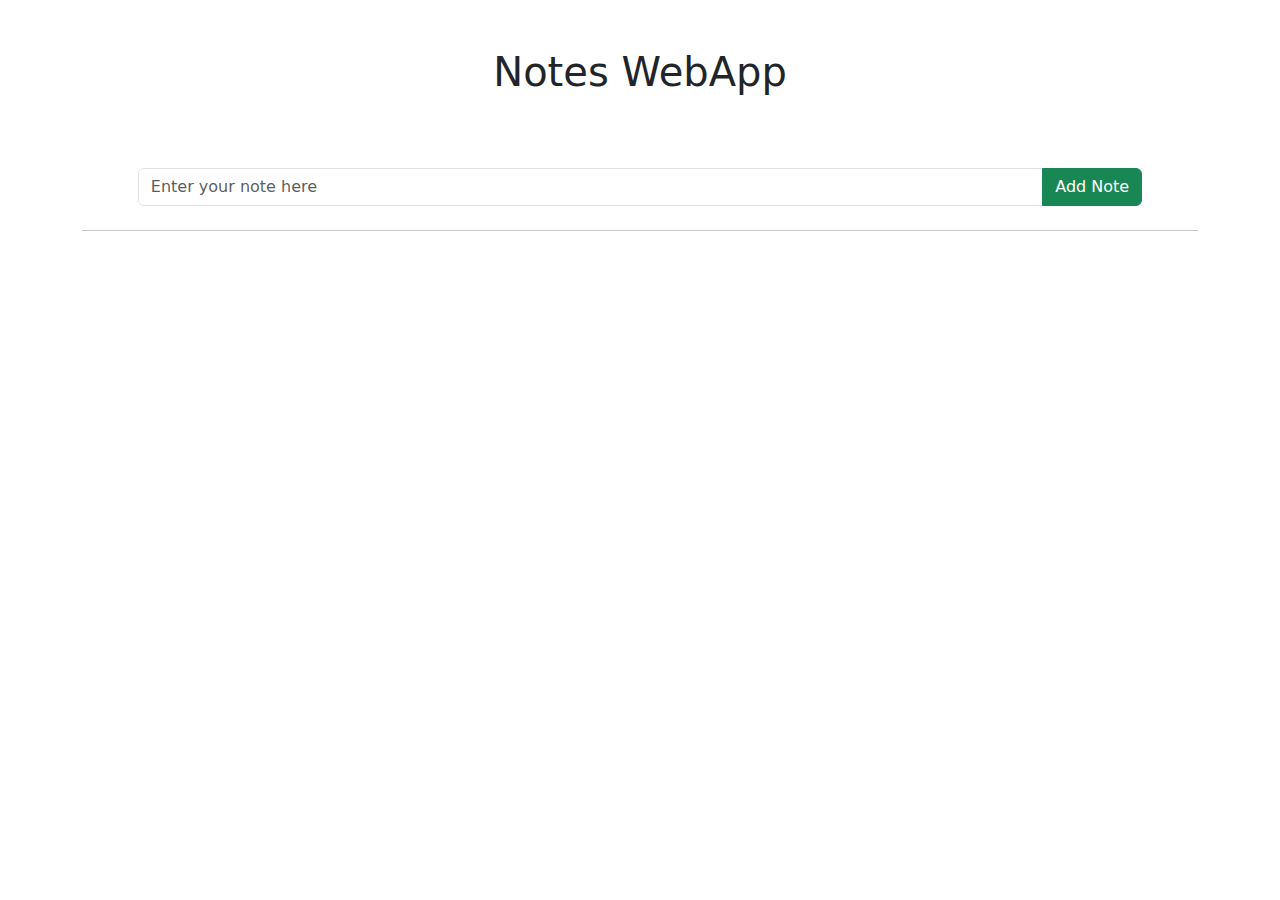
<file: src/main/resources/templates/index.html>
<!doctype html>
<html lang="en" xmlns:th="http://www.thymeleaf.org">

<head>
  <meta charset="utf-8">
  <meta name="viewport" content="width=device-width, initial-scale=1">
  <title>Notes WebApp</title>
  <script src="https://code.jquery.com/jquery-3.6.0.min.js"></script>
  <link href="https://cdn.jsdelivr.net/npm/bootstrap@5.3.3/dist/css/bootstrap.min.css" rel="stylesheet"
    integrity="sha384-QWTKZyjpPEjISv5WaRU9OFeRpok6YctnYmDr5pNlyT2bRjXh0JMhjY6hW+ALEwIH" crossorigin="anonymous">
  <link th:href="@{/css/styles.css}" rel="stylesheet" />
</head>

<body>
  <div class="container">
    <h1 class="text-center mt-5 mb-4">Notes WebApp</h1>
    <div class="d-flex justify-content-center mb-4 pt-5">
      <div class="input-group" style="max-width: 90%;">
        <input type="text" class="form-control" id="newNoteInput" placeholder="Enter your note here">
        <button class="btn btn-success" type="button" onclick="updateDiv($('#newNoteInput').val())">Add Note</button>
      </div>
    </div>
    <hr>

  </div>
  <div th:replace="fragments/myDiv :: myDiv"></div>
  <script th:src="@{/js/script.js}"></script>
  <script src="https://cdn.jsdelivr.net/npm/bootstrap@5.3.3/dist/js/bootstrap.bundle.min.js"
    integrity="sha384-YvpcrYf0tY3lHB60NNkmXc5s9fDVZLESaAA55NDzOxhy9GkcIdslK1eN7N6jIeHz" crossorigin="anonymous">
    </script>
</body>

</html>
</file>
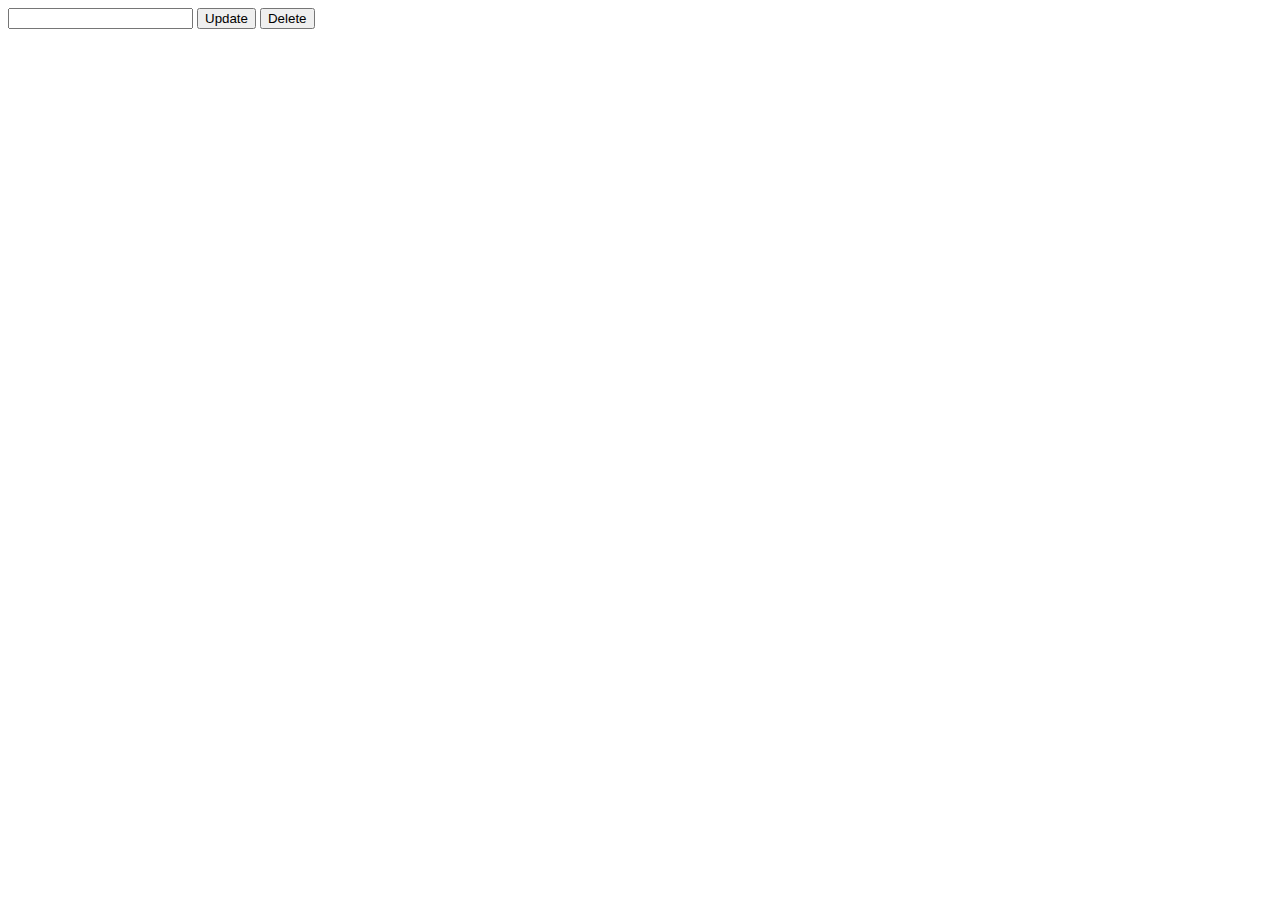
<file: src/main/resources/templates/fragments.html>
<!DOCTYPE html>
<html lang="en" xmlns:th="http://www.thymeleaf.org">

<head>
  <title>Fragments</title>
</head>

<body>
  <div th:fragment="myDiv" id="myDiv">
    <div th:each="note : ${notes}" class="pt-1">
      <div class="d-flex justify-content-center pb-1">
        <div class="input-group" style="max-width: 70%;">
          <input type="text" class="form-control" th:placeholder="'Note ' + ${note.id}" th:value="${note.contents}">
          <button class="btn btn-primary" type="button" onclick="alert('Note updated! 👍')">Update</button>
          <button class="btn btn-danger" type="button" th:attr="onclick=|delDiv('${note.id}')|">Delete</button>
        </div>
      </div>
    </div>
  </div>
</body>

</html>
</file>
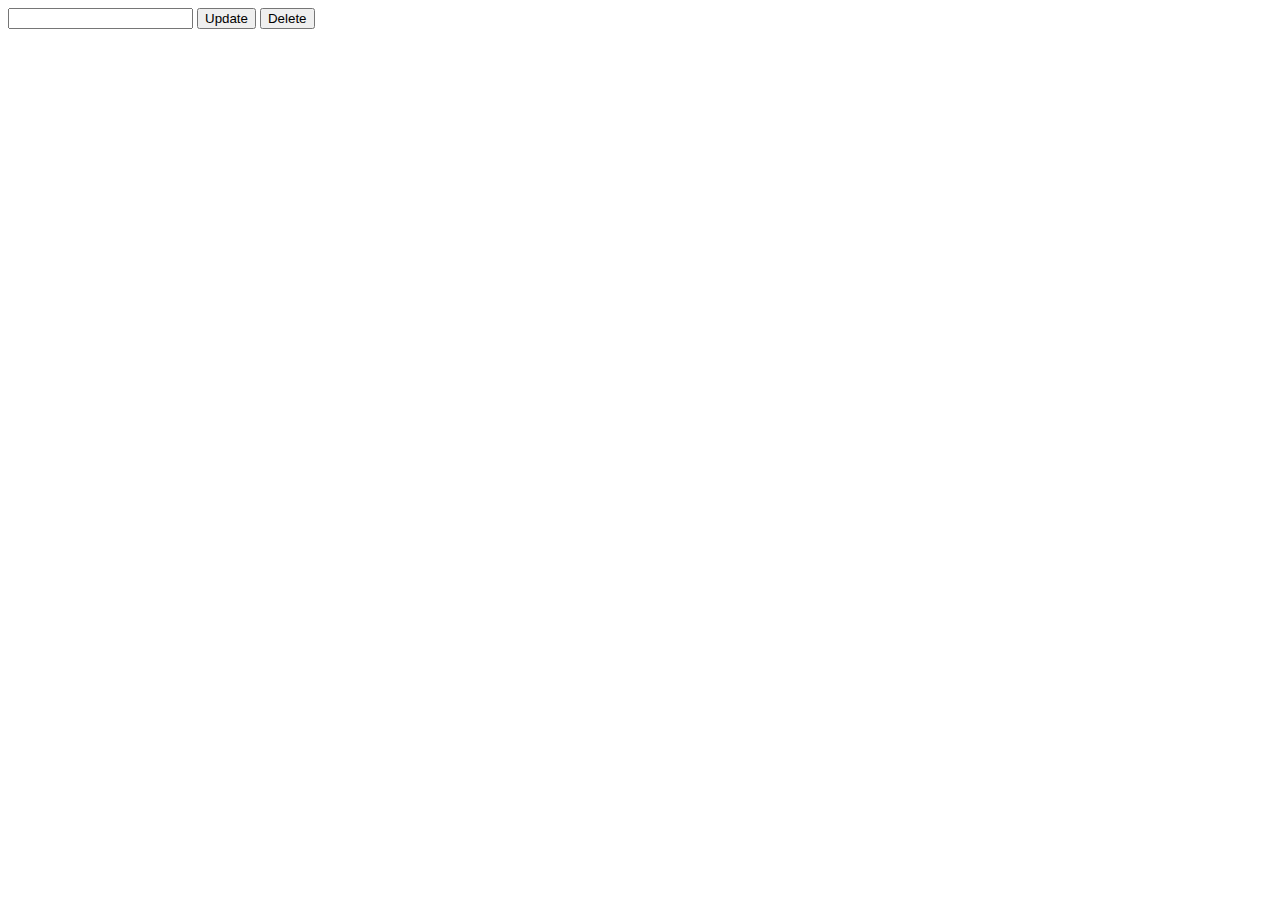
<file: src/main/resources/templates/fragments/mydiv.html>
<!DOCTYPE html>
<html lang="en" xmlns:th="http://www.thymeleaf.org">

<head>
  <title>Fragments</title>
</head>

<body>
  <div th:fragment="myDiv" id="myDiv">
    <div th:each="note : ${notes}" class="pt-1">
      <div class="d-flex justify-content-center pb-1">
        <div class="input-group" style="max-width: 70%;">
          <input type="text" class="form-control" th:id="${note.id}" th:placeholder="'Note ' + ${note.id}"
            th:value="${note.contents}">
          <button class="btn btn-primary" type="button"
            th:attr="onclick=|updDiv('${note.id}',$('#${note.id}').val())|">Update</button>
          <button class="btn btn-danger" type="button" th:attr="onclick=|delDiv('${note.id}')|">Delete</button>
        </div>
      </div>
    </div>
  </div>
</body>

</html>
</file>
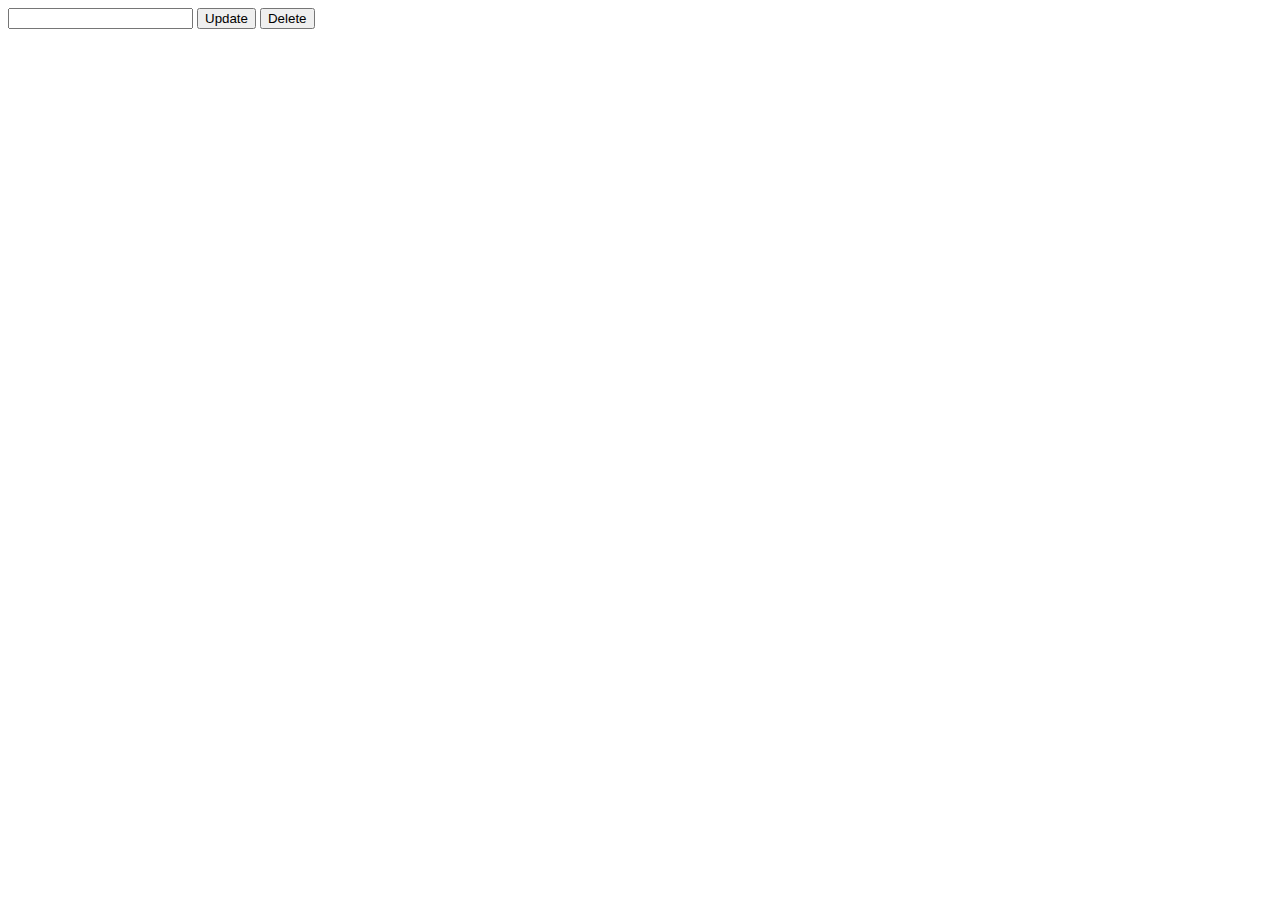
<file: src/main/resources/templates/fragments/notesList.html>
<!DOCTYPE html>
<html lang="en" xmlns:th="http://www.thymeleaf.org">

<head>
  <title>Fragments</title>
</head>

<body>
  <div th:fragment="notes" id="notes">
    <div th:each="note : ${notes}" class="pt-1">
      <div class="d-flex justify-content-center pb-1">
        <div class="input-group" style="max-width: 70%;">
          <input type="text" class="form-control" th:id="${note.id}" th:placeholder="'Note ' + ${note.id}"
            th:value="${note.contents}">
          <button class="btn btn-primary" type="button"
            th:attr="onclick=|updDiv('${note.id}',$('#${note.id}').val())|">Update</button>
          <button class="btn btn-danger" type="button" th:attr="onclick=|delDiv('${note.id}')|">Delete</button>
        </div>
      </div>
    </div>
  </div>
</body>

</html>
</file>
